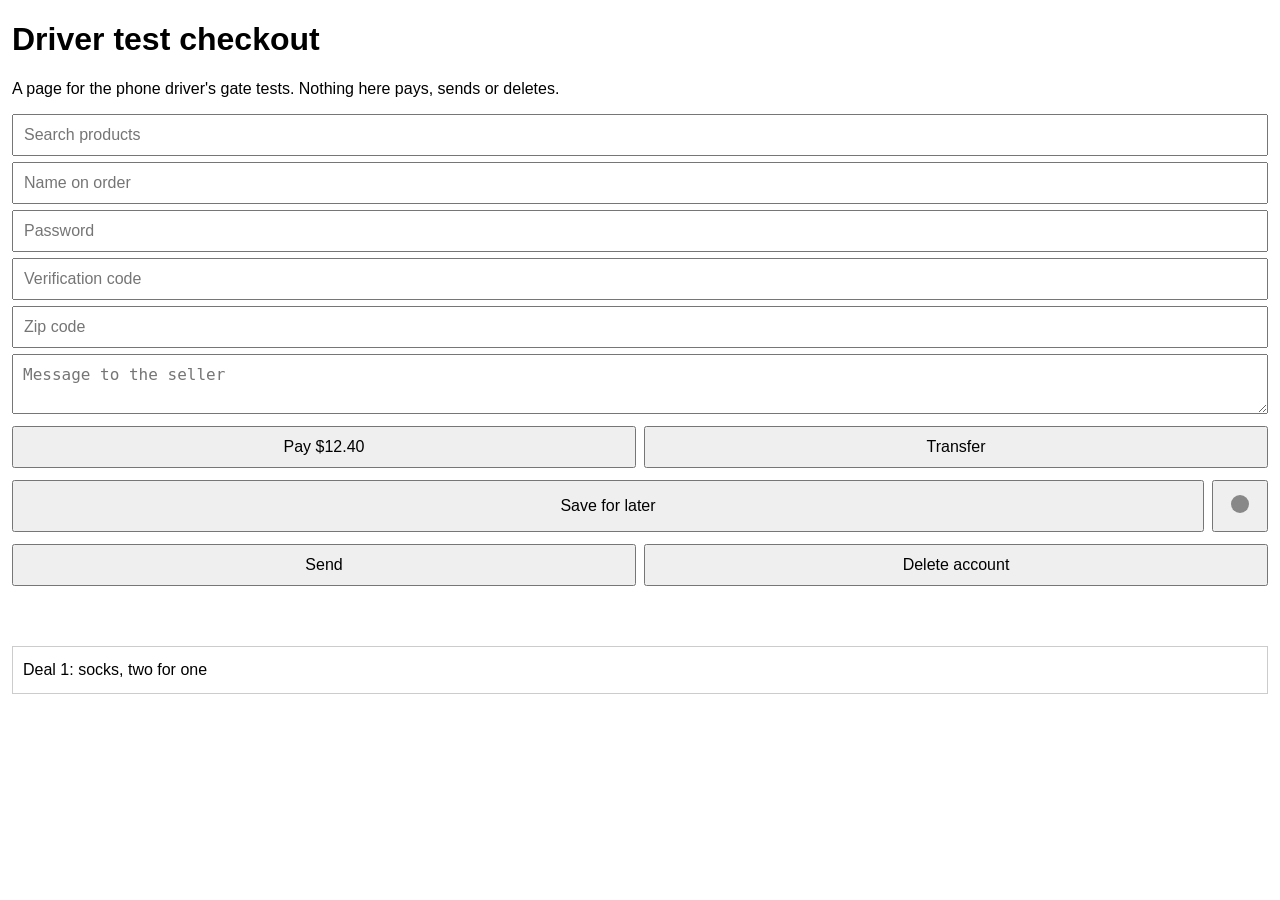
<file: bin/phone-e2e-page.html>
<!doctype html>
<html lang="en">
<head>
<meta charset="utf-8">
<meta name="viewport" content="width=device-width, initial-scale=1">
<title>Driver test checkout</title>
<style>
  body { font: 16px sans-serif; margin: 12px; }
  input, textarea, button { display: block; width: 100%; margin: 6px 0; padding: 10px; font-size: 16px; box-sizing: border-box; }
  .row { display: flex; gap: 8px; }
  .row button { width: auto; flex: 1; }
  .icon { width: 56px !important; flex: 0 0 56px !important; }
  #said { color: #555; min-height: 1.4em; }
  #ticker { display: flex; overflow-x: auto; margin: 6px 0; border: 1px solid #ccc; }
  #ticker div { flex: 0 0 100%; box-sizing: border-box; padding: 14px 10px; }
</style>
</head>
<body>
<h1>Driver test checkout</h1>
<p>A page for the phone driver's gate tests. Nothing here pays, sends or deletes.</p>
<input type="search" placeholder="Search products" id="q">
<input placeholder="Name on order" id="name">
<input type="password" placeholder="Password" id="pw">
<input inputmode="numeric" autocomplete="one-time-code" placeholder="Verification code" id="code">
<input placeholder="Zip code" id="zip">
<textarea placeholder="Message to the seller" id="msg"></textarea>
<div class="row" role="group">
  <button id="pay">Pay $12.40</button>
  <button id="transfer">Transfer</button>
</div>
<div class="row" role="group">
  <button id="later">Save for later</button>
  <button class="icon" id="mystery"><svg width="24" height="24" viewBox="0 0 24 24"><circle cx="12" cy="12" r="9" fill="#888"/></svg></button>
</div>
<div class="row" role="group">
  <button id="send">Send</button>
  <button id="delete">Delete account</button>
</div>
<p id="said"></p>
<div id="ticker" aria-label="Today's deals">
  <div>Deal 1: socks, two for one</div>
  <div>Deal 2: a kettle, 20% off</div>
  <div>Deal 3: free shipping over $40</div>
  <div>Deal 4: a lamp, 15% off</div>
  <div>Deal 5: batteries, three for two</div>
  <div>Deal 6: a mug, half price</div>
</div>
<script>
  for (const b of document.querySelectorAll('button')) {
    b.addEventListener('click', () => { document.getElementById('said').textContent = 'tapped: ' + (b.textContent.trim() || b.id); });
  }
  // A ticker that scrolls by itself, one deal every 2 seconds: what moves on
  // its own must never read as the device holder taking the phone (step 4b, Task 1).
  const t = document.getElementById('ticker');
  setInterval(() => { t.scrollLeft = (t.scrollLeft + t.clientWidth) % t.scrollWidth; }, 2000);
</script>
</body>
</html>
</file>
